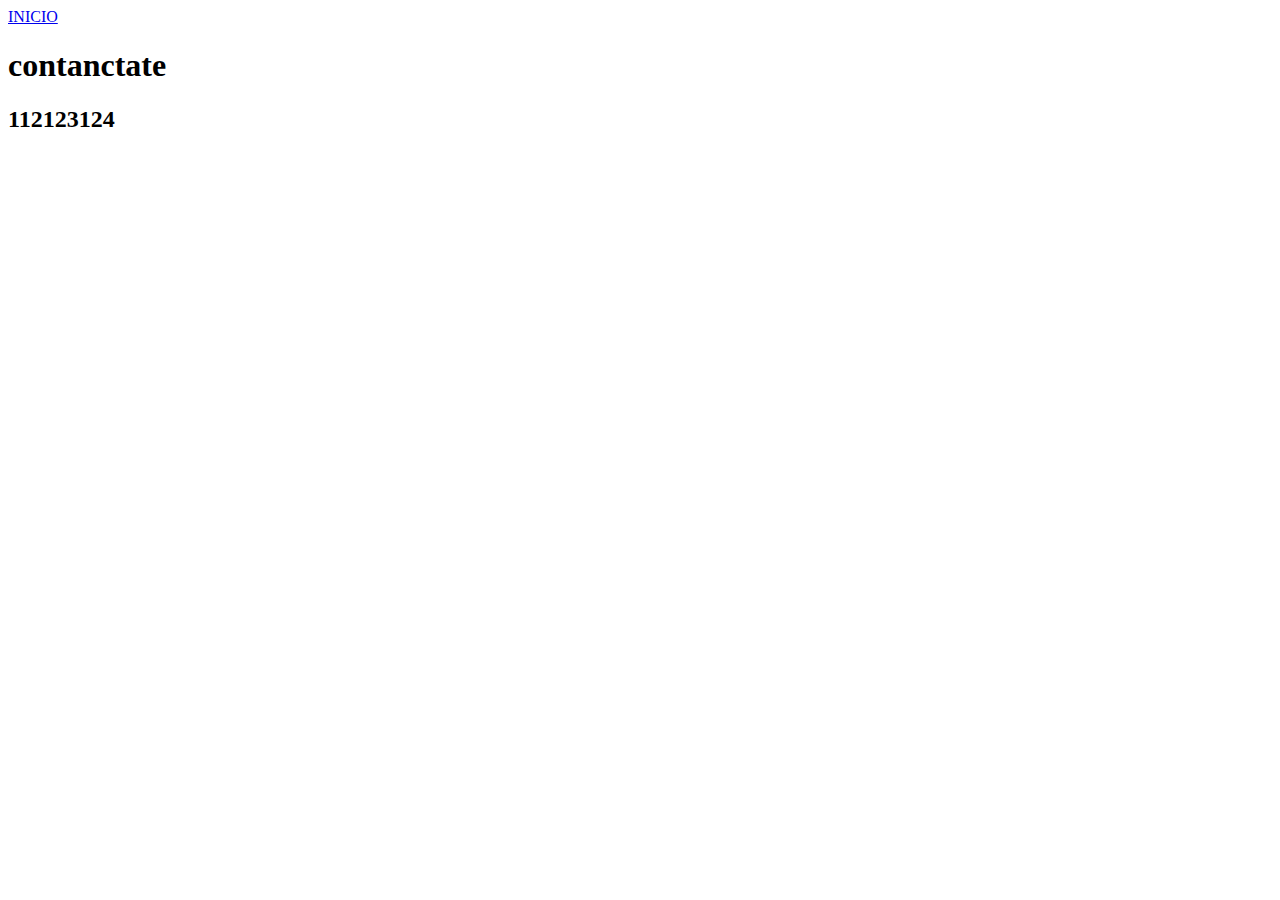
<file: porro/contacto.html>
<!DOCTYPE html>
<html lang="en">
<head>
    <meta charset="UTF-8">
    <meta http-equiv="X-UA-Compatible" content="IE=edge">
    <meta name="viewport" content="width=device-width, initial-scale=1.0">
    <title>Document</title>
</head>
<body>
    <nav>
        <a href="index.html">INICIO</a>
    </nav>
    <h1 class="contacto">contanctate</h1>
    <h2 class="numero">112123124</h2>

</body>
</html>
</file>
